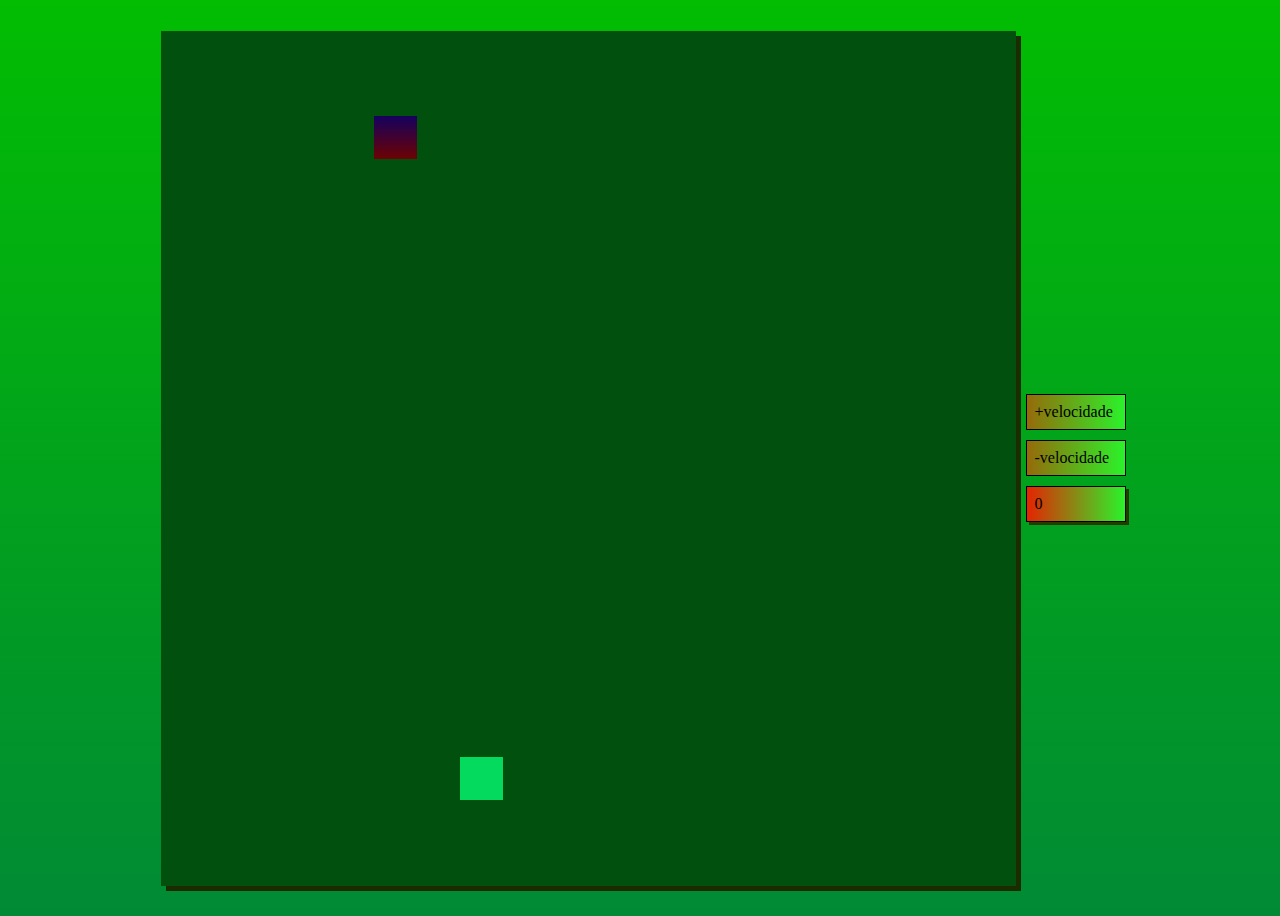
<file: index.html>
<!DOCTYPE html>
<html lang="en">
<head>
    <meta charset="UTF-8">
    <meta http-equiv="X-UA-Compatible" content="IE=edge">
    <meta name="viewport" content="width=device-width, initial-scale=1.0">
    <link rel="stylesheet" href="https://scorplion159.github.io/Jogo_da_cobrinha/style.css"/>
    <script src="https://scorplion159.github.io/Jogo_da_cobrinha/script.js" defer ></script>
    
    <title>JOGO DA COBRINHA</title>
</head>
<body>
    <div id="alertas"></div>
    <div id="painel_de_movimento">   
    </div>
    <div class="botoes">
        <div id="botao1">+velocidade</div>
        <div id="botao2">-velocidade</div>
        <div id= score>0</div>


    </div>
    <!--<div id= button>+ velocidade</div>
    <div id="button2">- velociadade</div>-->
    
</body>
</html>
</file>
